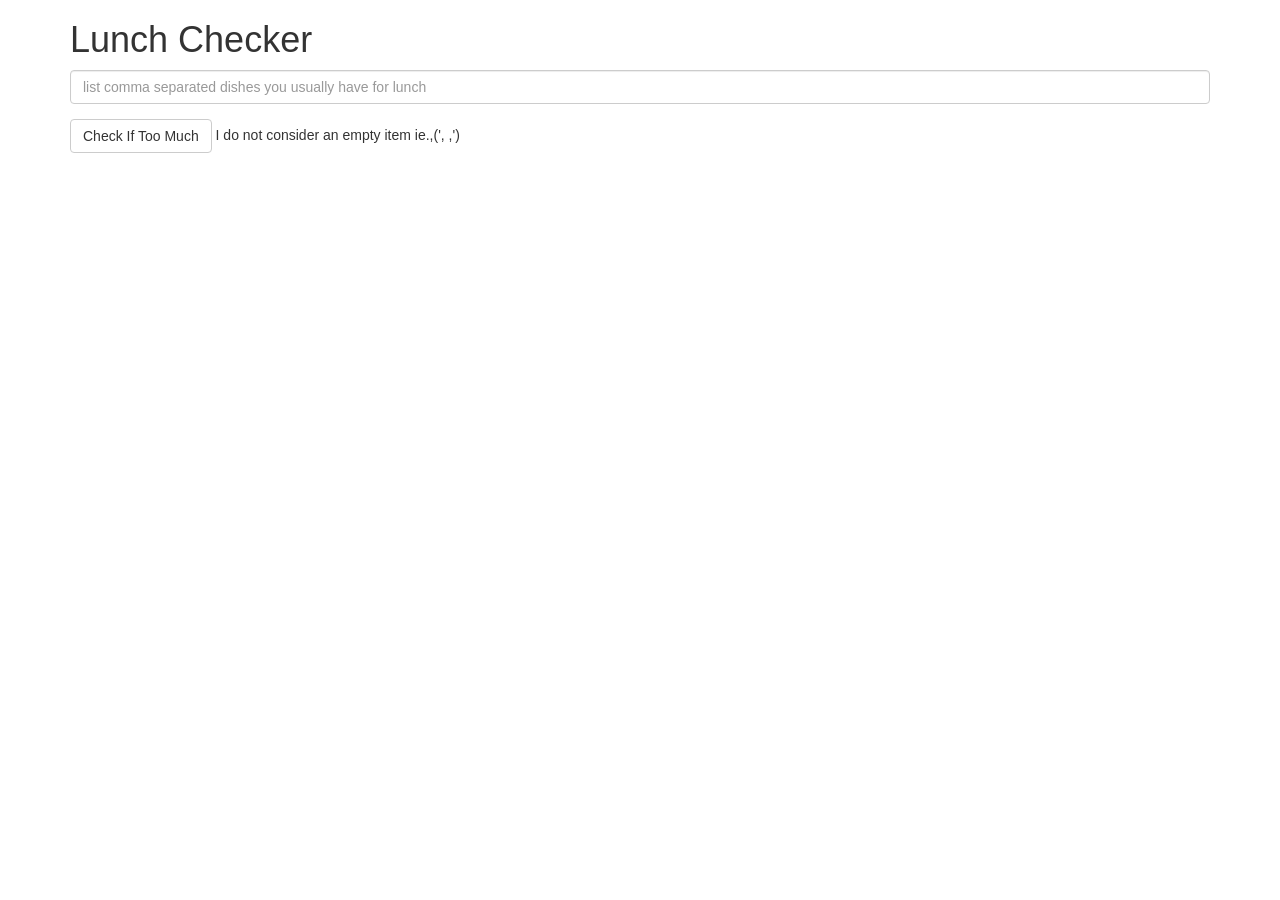
<file: module_1_solution/index.html>
<!doctype html>
<html lang="en" ng-app="LunchCheck">
  <head>
    <title>Lunch Checker</title>
    <meta name="viewport" content="width=device-width, initial-scale=1">
    <link rel="stylesheet" href="styles/bootstrap.min.css">
    <script src="angular.min.js"></script>
    <script src="app.js"></script>
    <style>
      .message { font-size: 1.3em; font-weight: bold; }
    </style>
  </head>
<body>
   <div class="container" ng-controller="LunchCheckController">
     <h1>Lunch Checker</h1>

         <div class="form-group">
             <input id="lunch-menu" type="text"
             placeholder="list comma separated dishes you usually have for lunch"
             class="form-control"
             ng-model="placeholder">
         </div>

         <div class="form-group">
             <button class="btn btn-default" ng-click="check();">Check If Too Much</button>
             I do not consider an empty item ie.,(', ,')
         </div>
         <div class="form-group message">
           <!-- Your message can go here. -->
           {{result | uppercase}}
         </div>
   </div>

</body>
</html>
</file>
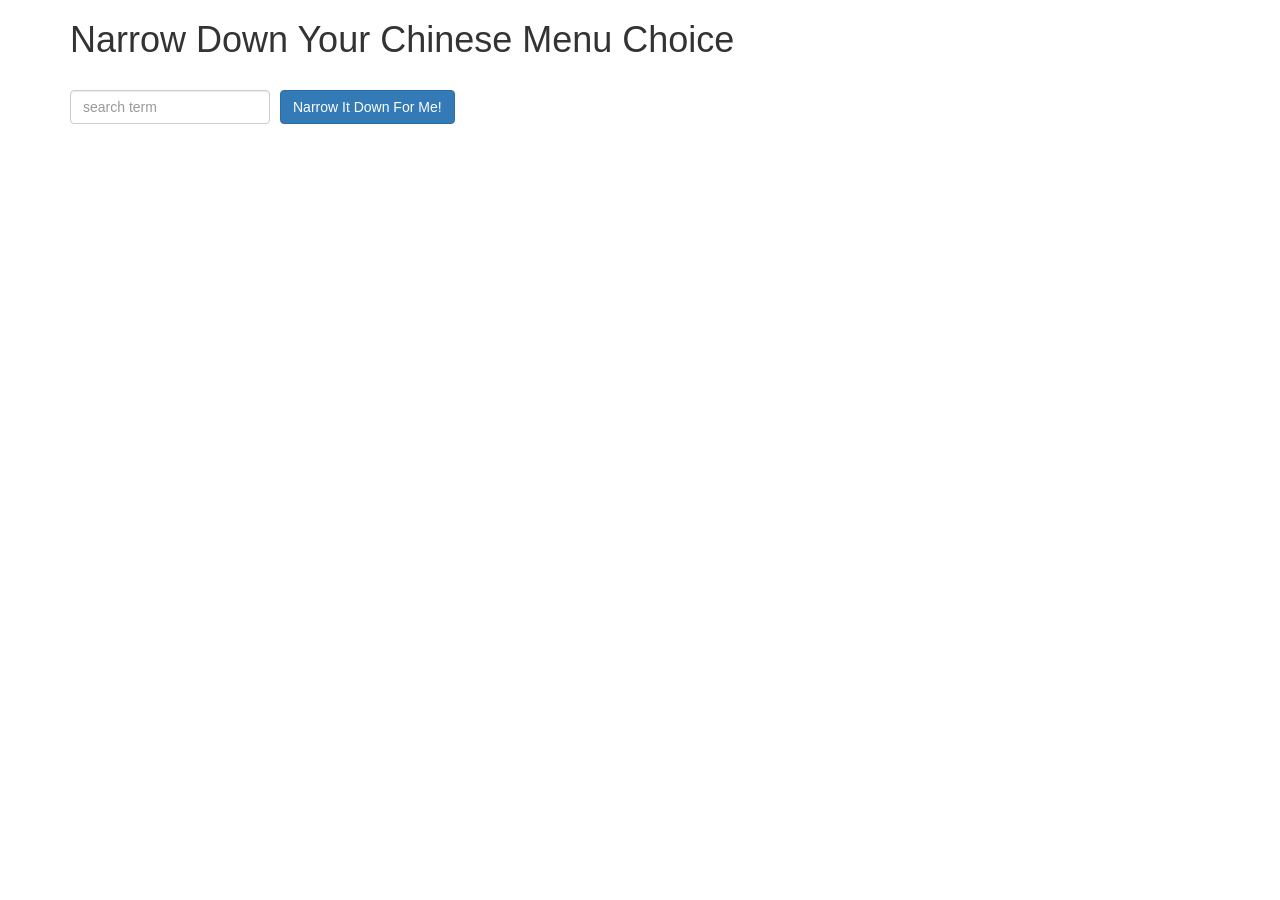
<file: module_3_solution/index.html>
<!doctype html>
<html lang="en" ng-app="NarrowItDownApp">
  <head>
    <title>Narrow Down Your Menu Choice</title>
    <meta name="viewport" content="width=device-width, initial-scale=1">
    <link rel="stylesheet" href="styles/bootstrap.min.css">
    <link rel="stylesheet" href="styles/styles.css">
    <script src="angular.min.js"></script>
    <script src="app.js"></script>
  </head>
<body>
   <div class="container" ng-controller="NarrowItDownController as controller">
    <h1>Narrow Down Your Chinese Menu Choice</h1>

    <div class="form-group">
      <input type="text" placeholder="search term" class="form-control" ng-model='controller.search'>
    </div>
    <div class="form-group narrow-button">
      <button class="btn btn-primary" ng-click='controller.getItems()'>Narrow It Down For Me!</button>
    </div>
    <br>
    <br>
    <br>
    <!-- found-items should be implemented as a component -->
    <!-- found-items found-items="...." on-remove="...."></found-items -->
    <found-items found="controller.found" remove="controller.removeItem(index)"></found-items>
    <h3 ng-model="controller.error">{{ controller.error }}</h3>
  </div>

</body>
</html>
</file>
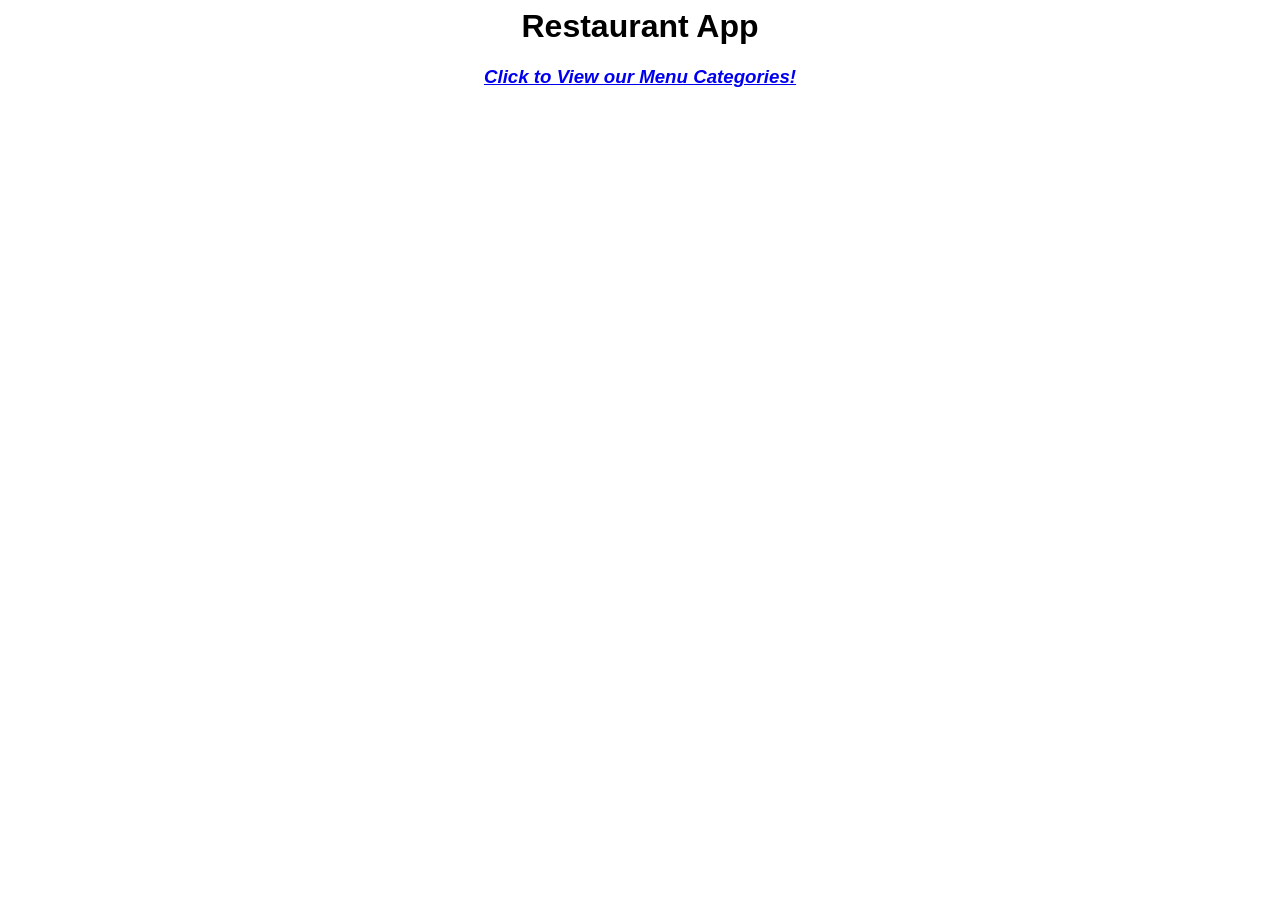
<file: module_4_solution/index.html>
<html lang="en" ng-app="MenuApp">

<head>
    <title>Restaurant App</title>
    <meta name="viewport" content="width=device-width, initial-scale=1">
    <!-- Libraries-->
    <script src="lib/angular.min.js"></script>
    <script src="lib/angular-ui-router.min.js"></script>
    <!-- Modules-->
    <script src="MenuApp/menuapp.module.js"></script>
    <script src="Data/data.module.js"></script>
    <!-- Routes-->
    <script src="MenuApp/routes.js"></script>
    <!-- Services-->
    <script src="Data/menudata.service.js"></script>
    <!-- Controllers-->
    <script src="MenuApp/menuappItems.controller.js"></script>
    <script src="MenuApp/menuapp.controller.js"></script>
    <!-- Components-->
    <script src="Data/items.component.js"></script>
    <script src="Data/categories.component.js"></script>

    <style>
        body {
            font-family: Arial, Helvetica, sans-serif;
        }

        h1 {
            text-align: center;
        }

        h3 {
            text-align: center;
            font-style: italic;
        }

        li[ui-sref]:hover {
            display: inline-block;
            cursor: pointer;
            border: solid black 1px;
            padding-left: 5px;
            padding-right: 5px;
        }
    </style>
</head>

<body>
    <h1>Restaurant App</h1>
    <ui-view></ui-view>
</body>

</html>
</file>
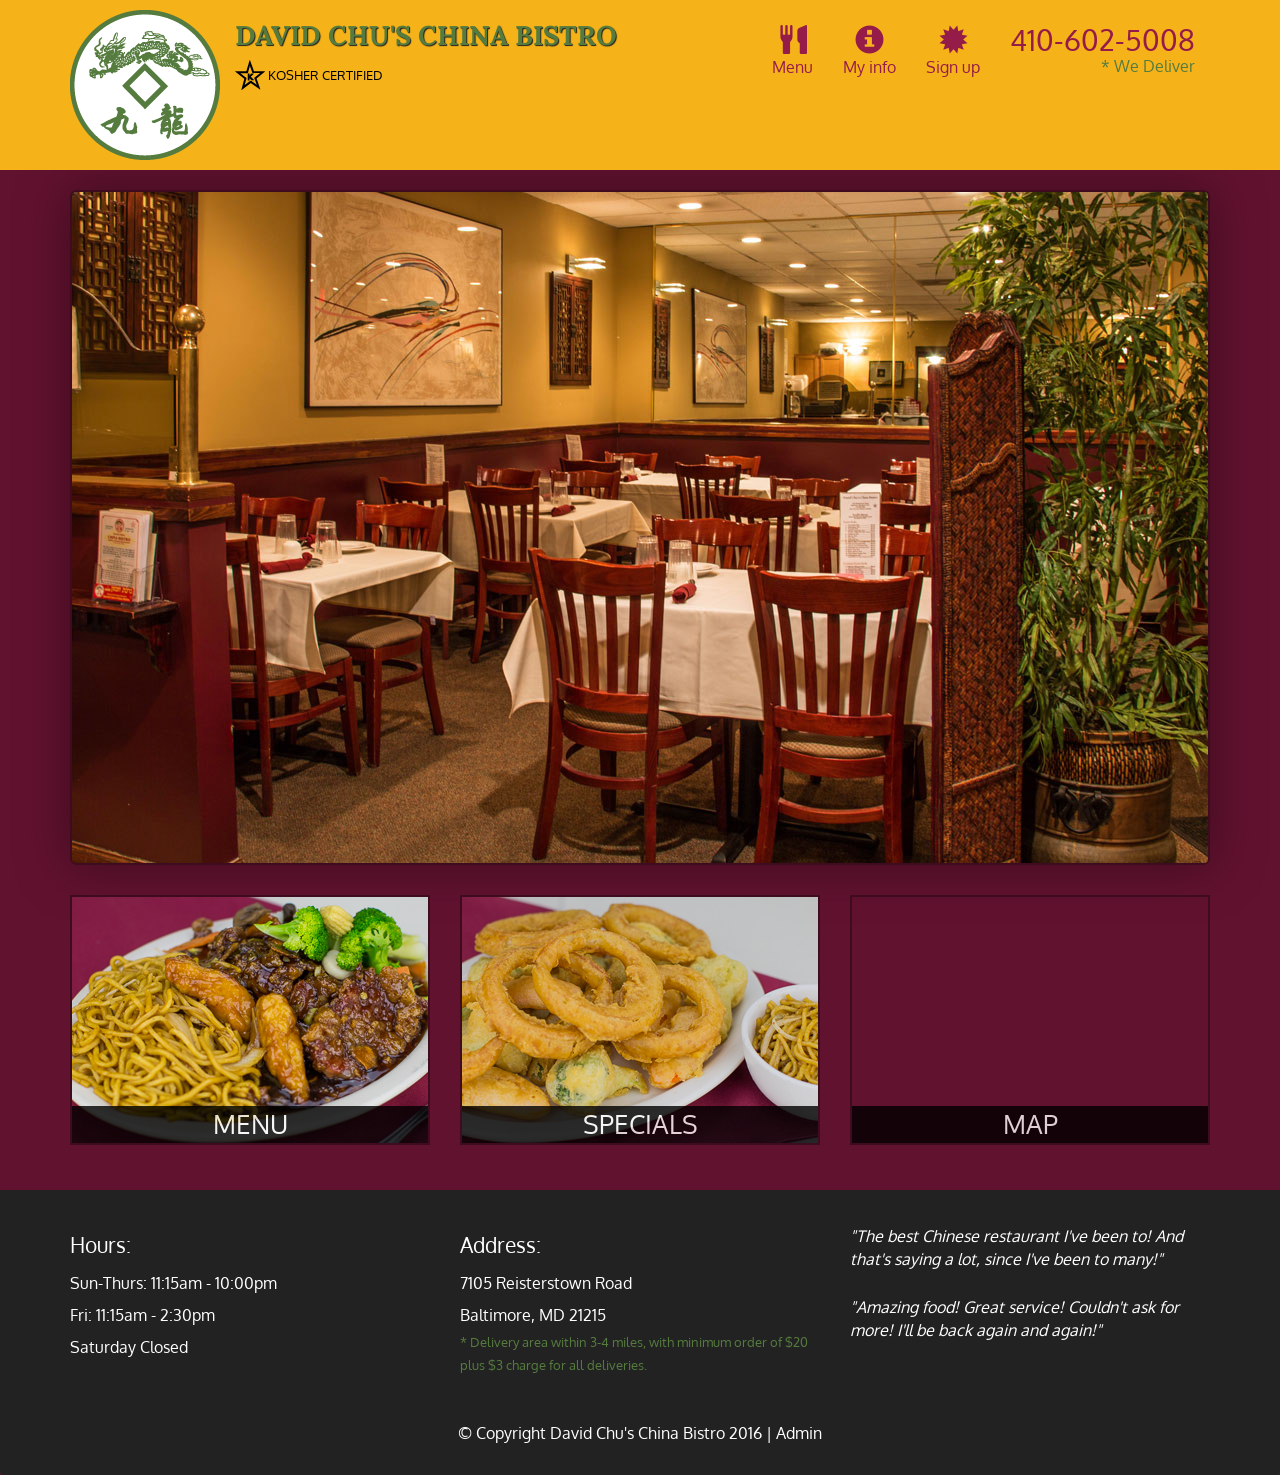
<file: module_5_solution/index.html>
<!DOCTYPE html>
<html lang="en">
  <head>
    <meta charset="utf-8">
    <meta http-equiv="X-UA-Compatible" content="IE=edge">
    <meta name="viewport" content="width=device-width, initial-scale=1">
    <title>David Chu's China Bistro</title>
    <link href='https://fonts.googleapis.com/css?family=Oxygen:400,300,700' rel='stylesheet' type='text/css'>
    <link href='https://fonts.googleapis.com/css?family=Lora' rel='stylesheet' type='text/css'>
    <link rel="stylesheet" href="css/bootstrap.min.css">
    <link rel="stylesheet" href="css/restaurant.css">
    <link rel="stylesheet" href="css/common.css">
  </head>
  <body ng-app="restaurant" ng-strict-di>

    <!-- Fixed position loading indicator -->
    <loading class="loading-indicator"></loading>

    <header>
      <nav id="header-nav" class="navbar navbar-default">
        <div class="container">
          <div class="navbar-header">
            <a href="index.html" class="pull-left visible-md visible-lg">
              <div id="logo-img" alt="Logo image"></div>
            </a>

            <div class="navbar-brand">
              <a href="index.html"><h1>David Chu's China Bistro</h1></a>
              <p>
              <img src="images/star-k-logo.png" alt="Kosher certification">
              <span>Kosher Certified</span>
              </p>
            </div>

            <button id="navbarToggle" type="button" class="navbar-toggle collapsed" data-toggle="collapse" data-target="#collapsable-nav" aria-expanded="false">
              <span class="sr-only">Toggle navigation</span>
              <span class="icon-bar"></span>
              <span class="icon-bar"></span>
              <span class="icon-bar"></span>
            </button>
          </div>

          <div id="collapsable-nav" class="collapse navbar-collapse">
            <ul id="nav-list" class="nav navbar-nav navbar-right">
              <li id="navHomeButton" class="visible-xs">
                <a href="index.html">
                  <span class="glyphicon glyphicon-home"></span> Home</a>
              </li>
              <li id="navMenuButton" ui-sref-active="active">
                <a ui-sref="public.menu">
                  <span class="glyphicon glyphicon-cutlery"></span><br class="hidden-xs"> Menu</a>
              </li>
              <li>
                  <a ui-sref="public.myinfo">
                    <span class="glyphicon glyphicon-info-sign"></span><br class="hidden-xs"> My info</a>
              </li>
              <li>
                <a ui-sref="public.newsletter">
                  <span class="glyphicon glyphicon-certificate"></span><br class="hidden-xs"> Sign up</a>
              </li>
              <li id="phone" class="hidden-xs">
                <a href="tel:410-602-5008">
                  <span>410-602-5008</span></a><div>* We Deliver</div>
              </li>
            </ul><!-- #nav-list -->
          </div><!-- .collapse .navbar-collapse -->
        </div><!-- .container -->
      </nav><!-- #header-nav -->
    </header>

    <div id="call-btn" class="visible-xs">
      <a class="btn" href="tel:410-602-5008">
        <span class="glyphicon glyphicon-earphone"></span>
        410-602-5008
      </a>
    </div>
    <div id="xs-deliver" class="text-center visible-xs">* We Deliver</div>

    <ui-view>
      <div class="text-center initial-loading">
        <h2>Loading Site...</h2>
      </div>
    </ui-view>

    <footer class="panel-footer">
      <div class="container">
        <div class="row">
          <section id="hours" class="col-sm-4">
            <span>Hours:</span><br>
            Sun-Thurs: 11:15am - 10:00pm<br>
            Fri: 11:15am - 2:30pm<br>
            Saturday Closed
            <hr class="visible-xs">
          </section>
          <section id="address" class="col-sm-4">
            <span>Address:</span><br>
            7105 Reisterstown Road<br>
            Baltimore, MD 21215
            <p>* Delivery area within 3-4 miles, with minimum order of $20 plus $3 charge for all deliveries.</p>
            <hr class="visible-xs">
          </section>
          <section id="testimonials" class="col-sm-4">
            <p>"The best Chinese restaurant I've been to! And that's saying a lot, since I've been to many!"</p>
            <p>"Amazing food! Great service! Couldn't ask for more! I'll be back again and again!"</p>
          </section>
        </div>
        <div class="text-center">
          &copy; Copyright David Chu's China Bistro 2016 |
          <a ui-sref="admin.auth">Admin</a></div>
      </div>
    </footer>

    <!-- Libs -->
    <script src="lib/jquery-2.1.4.min.js"></script>
    <script src="lib/bootstrap.min.js"></script>
    <script src="lib/angular.min.js"></script>
    <script src="lib/angular-ui-router.min.js"></script>

    <!-- Main Restaurant Module -->
    <script src="src/restaurant.module.js"></script>

    <!-- Common Module -->
    <script src="src/common/common.module.js"></script>
    <script src="src/common/loading/loading.component.js"></script>
    <script src="src/common/loading/loading.interceptor.js"></script>
    <script src="src/common/menu.service.js"></script>
    <script src="src/common/newsletter-form-data.service.js"></script>

    <!-- Public Module -->
    <script src="src/public/public.module.js"></script>
    <script src="src/public/public.routes.js"></script>
    <script src="src/public/menu/menu.controller.js"></script>
    <script src="src/public/menu-category/menu-category.component.js"></script>
    <script src="src/public/menu-items/menu-items.controller.js"></script>
    <script src="src/public/menu-item/menu-item.component.js"></script>
    <script src="src/public/newsletter/newsletter.controller.js"></script>
    <script src="src/public/my-info/my-info.controller.js"></script>

  </body>

</html>
</file>
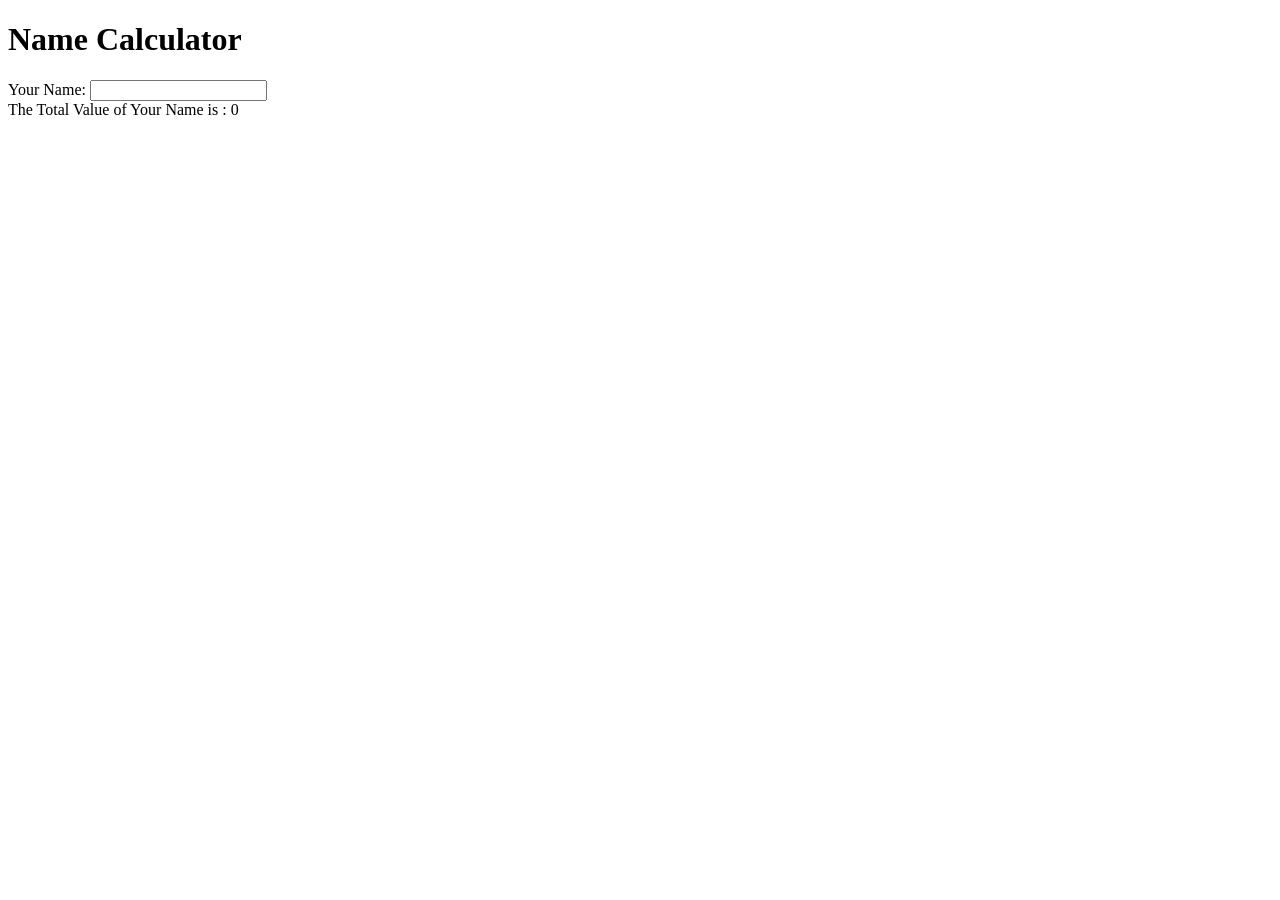
<file: test/index.html>
<!DOCTYPE html>
<html ng-app = "app">
<head >
  <meta charset="utf-8">
  <script src="angular.min.js"></script>
  <script src="app.js"></script>
  <title>Aju's Site</title>
</head>

<body>
  <h1>Name Calculator</h1>
  <div ng-controller="control">
    Your Name: <input type="text" ng-model="name" ng-keyup="caltotal();">
   <br>
    The Total Value of Your Name is :  {{totalvalue}}
  </div>

</body>

</html>
</file>
<file: module_3_solution/styles/styles.css>
h1 {
  margin-bottom: 30px;
}
input[type="text"] {
  width: 200px;
  float: left;
}
.narrow-button {
  float: left;
  margin-left: 10px;
}
.loader {
  display: none;
  margin-left: 5px;
  font-size: 10px;
  float: left;
  border-top: 1.1em solid rgba(147, 147, 147, 0.2);
  border-right: 1.1em solid rgba(147, 147, 147, 0.2);
  border-bottom: 1.1em solid rgba(147, 147, 147, 0.2);
  border-left: 1.1em solid #676767;
  -webkit-transform: translateZ(0);
  -ms-transform: translateZ(0);
  transform: translateZ(0);
  -webkit-animation: load8 1.1s infinite linear;
  animation: load8 1.1s infinite linear;
}
.loader,
.loader:after {
  border-radius: 50%;
  width: 3em;
  height: 3em;
}
@-webkit-keyframes load8 {
  0% {
    -webkit-transform: rotate(0deg);
    transform: rotate(0deg);
  }
  100% {
    -webkit-transform: rotate(360deg);
    transform: rotate(360deg);
  }
}
@keyframes load8 {
  0% {
    -webkit-transform: rotate(0deg);
    transform: rotate(0deg);
  }
  100% {
    -webkit-transform: rotate(360deg);
    transform: rotate(360deg);
  }
}
</file>
<file: module_5_solution/css/restaurant.css>
body {
  font-size: 16px;
  color: #fff;
  background-color: #61122f;
  font-family: 'Oxygen', sans-serif;
}

.initial-loading {
  margin-top: 60px;
}

/** HEADER **/
#header-nav {
  background-color: #f6b319;
  border-radius: 0;
  border: 0;
}

#logo-img {
  background: url('../images/restaurant-logo_large.png') no-repeat;
  width: 150px;
  height: 150px;
  margin: 10px 15px 10px 0;
}

.navbar-brand {
  padding-top: 25px;
}
.navbar-brand h1 { /* Restaurant name */
  font-family: 'Lora', serif;
  color: #557c3e;
  font-size: 1.5em;
  text-transform: uppercase;
  font-weight: bold;
  text-shadow: 1px 1px 1px #222;
  margin-top: 0;
  margin-bottom: 0;
  line-height: .75;
}
.navbar-brand a:hover, .navbar-brand a:focus {
  text-decoration: none;
}
.navbar-brand p { /* Kosher cert */
  color: #000;
  text-transform: uppercase;
  font-size: .7em;
  margin-top: 15px;
}
.navbar-brand p span { /* Star-K */
  vertical-align: middle;
}

#nav-list {
  margin-top: 10px;
}
#nav-list a {
  color: #951C49;
  text-align: center;
}
#nav-list a:hover {
  background: #E7E7E7;
}
#nav-list a span {
  font-size: 1.8em;
}

#phone {
  margin-top: 5px;
}
#phone a { /* Phone number */
  text-align: right;
  padding-bottom: 0;
}
#phone div { /* We Deliver */
  color: #557c3e;
  text-align: right;
  padding-right: 15px;
}

.navbar-header button.navbar-toggle, .navbar-header .icon-bar {
  border: 1px solid #61122f;
}
.navbar-header button.navbar-toggle {
  clear: both;
  margin-top: -30px;
}
/* END HEADER */

/* FOOTER */
.panel-footer {
  margin-top: 30px;
  padding-top: 35px;
  padding-bottom: 30px;
  background-color: #222;
  border-top: 0;
}
.panel-footer div.row {
  margin-bottom: 35px;
}
#hours, #address {
  line-height: 2;
}
#hours > span, #address > span {
  font-size: 1.3em;
}
#address p {
  color: #557c3e;
  font-size: .8em;
  line-height: 1.8;
}
#testimonials {
  font-style: italic;
}
#testimonials p:nth-child(2) {
  margin-top: 25px;
}
a[ui-sref="admin.auth"] {
  color: #fff;
}
/* END FOOTER */

/********** Medium devices only **********/
@media (min-width: 992px) and (max-width: 1199px) {
  /* Header */
  #logo-img {
    background: url('../images/restaurant-logo_medium.png') no-repeat;
    width: 100px;
    height: 100px;
    margin: 5px 5px 5px 0;
  }
  /* End Header */
}


/********** Extra small devices only **********/
@media (max-width: 767px) {
  /* Header */
  .navbar-brand {
    padding-top: 10px;
    height: 80px;
  }
  .navbar-brand h1 { /* Restaurant name */
    padding-top: 10px;
    font-size: 5vw; /* 1vw = 1% of viewport width */
  }
  .navbar-brand p { /* Kosher cert */
    font-size: .6em;
    margin-top: 12px;
  }
  .navbar-brand p img { /* Star-K */
    height: 20px;
  }

  #collapsable-nav a { /* Collapsed nav menu text */
    font-size: 1.2em;
  }
  #collapsable-nav a span { /* Collapsed nav menu glyph */
    font-size: 1em;
    margin-right: 5px;
  }

  #call-btn > a {
    font-size: 1.5em;
    display: block;
    margin: 0 20px;
    padding: 10px;
    border: 2px solid #fff;
    background-color: #f6b319;
    color: #951c49;
  }
  #xs-deliver {
    margin-top: 5px;
    font-size: .7em;
    letter-spacing: .1em;
    text-transform: uppercase;
  }
  /* End Header */

  /* Footer */
  .panel-footer section {
    margin-bottom: 30px;
    text-align: center;
  }
  .panel-footer section:nth-child(3) {
    margin-bottom: 0; /* margin already exists on the whole row */
  }
  .panel-footer section hr {
    width: 50%;
  }
  /* End Footer */
}


/********** Super extra small devices Only :-) (e.g., iPhone 4) **********/
@media (max-width: 479px) {
  /* Header */
  .navbar-brand h1 { /* Restaurant name */
    padding-top: 5px;
    font-size: 6vw;
  }
  /* End Header */
}
</file>
<file: module_5_solution/css/common.css>
.loading-indicator {
    display: block;
    width: 70px;
    position: fixed;
    left: 0;
    right: 0;
    margin: 0 auto;
    top: 40%;
    z-index: 100;
    background-color: #FFF;
}

.loading-indicator img {
    width: 70px;
    background-color: #FFF;
}

.ui-view-placeholder {
    margin-top: 60px;
}
</file>
